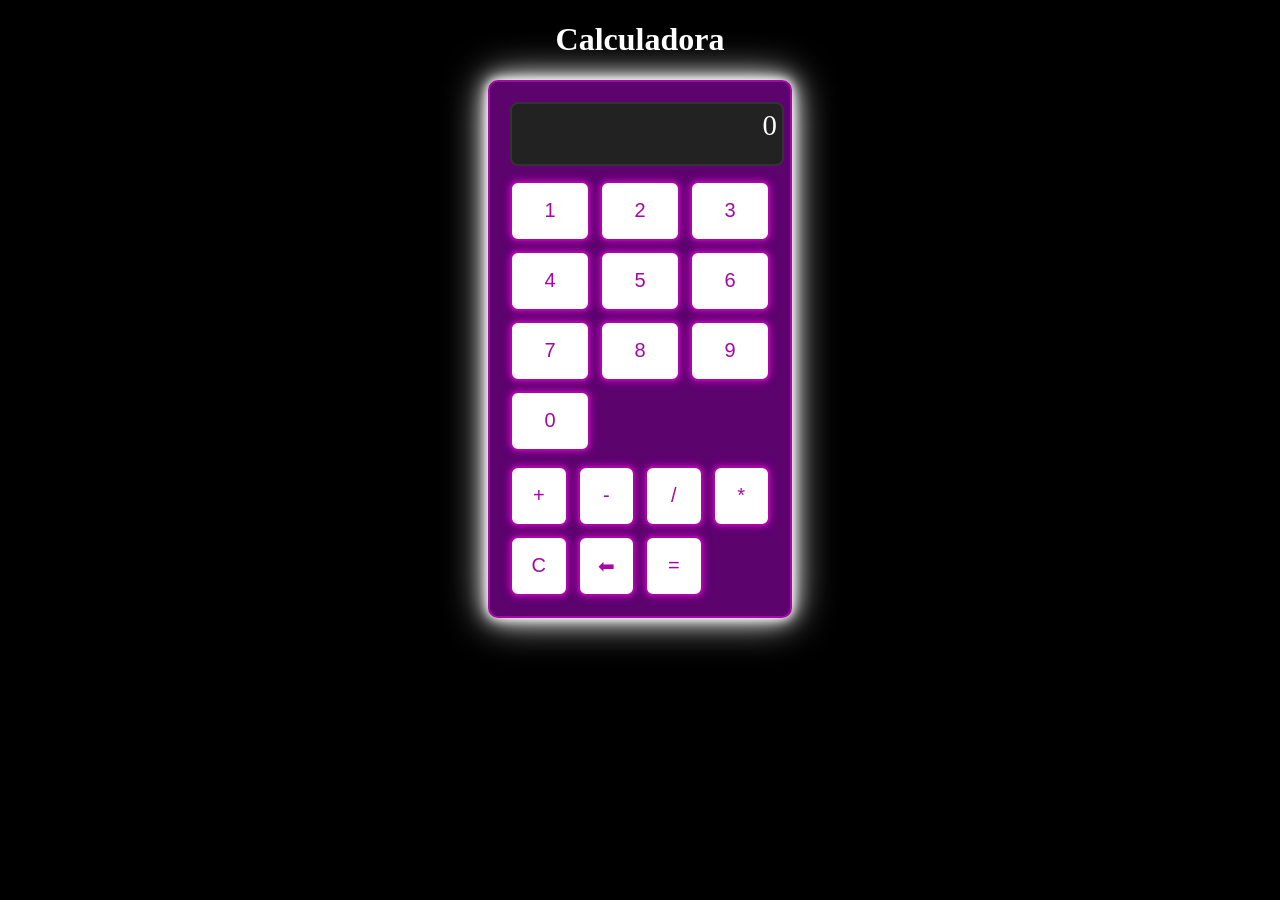
<file: Calculadora/Calculadora.html>
<!DOCTYPE html>
<html lang="en">

<head>
    <meta charset="UTF-8">
    <meta name="viewport" content="width=device-width, initial-scale=1.0">
    <title>Calculadora</title>
    <link rel="stylesheet" href="Styles/Estilos.css">
</head>

<body>
    <h1>Calculadora</h1>

    <div id="Contenedor">
        <span id="Resultado" type="text" value = 0 readonly>0</span>
        <div id="Numeros">
            <!--Botones numericos-->
            <button value = "1">1</button>
            <button value = "2">2</button>
            <button value = "3">3</button>
            <button value = "4">4</button>
            <button value = "5">5</button>
            <button value = "6">6</button>
            <button value = "7">7</button>
            <button value = "8">8</button>
            <button value = "9">9</button>
            <button value = "0">0</button>
        </div>
        <div id="Operaciones">
            <!--Botones operadores-->
            <button value = "+">+</button>
            <button value = "-">-</button>
            <button value = "/">/</button>
            <button value = "*">*</button>
            <button value = "C">C</button>
            <button value = "B">⬅</button>
            <button value = "=">=</button>
        </div>

    </div>
    <Script src="Scripts/Script1.js"></Script>
</body>

</html>
</file>
<file: Calculadora/Styles/Estilos.css>
body {
    background-color: #000;
    text-align: center;

}
h1{
    color: white;
}

#Contenedor {
    width: 260px;
    margin: auto;
    padding: 20px;
    border-radius: 10px;
    display: flex;
    flex-direction: column;
    gap: 15px;
    background: #5c036e;
    border: 2px solid #a707a7;

    box-shadow:
        0 0 10px #fff,
        0 0 20px #fff,
        0 0 40px #fff;

}


#Resultado {
    width: 100%;
    height: 50px;
    font-size: 1.8em;
    text-align: right;
    border: 2px solid #333;
    border-radius: 8px;
    padding: 5px;
    background: #222;
    color: #fff;
    overflow: hidden;
    white-space: nowrap;
}

#Numeros,
#Operaciones {
    display: grid;
    gap: 10px;
}


#Numeros {
    grid-template-columns: repeat(3, 1fr);
}

#Operaciones {
    grid-template-columns: repeat(4, 1fr);
}


button {

    height: 60px;
    font-size: 20px;
    border-radius: 8px;
    background: #ffffff;
    cursor: pointer;
    background: #fff;
    color: #a707a7;
    border: 2px solid #a707a7;

    box-shadow:
        0 0 5px #a707a7,
        0 0 10px #a707a7;

    transition: 0.3s ease;
}

button:hover {
    background: #a707a7;
    color: #111;

    box-shadow:
        0 0 20px #a707a7,
        0 0 40px #a707a7;

    transform: scale(1.1);
}

button:active {
    transform: scale(0.95);
    background-color: #ccc;
}
</file>
